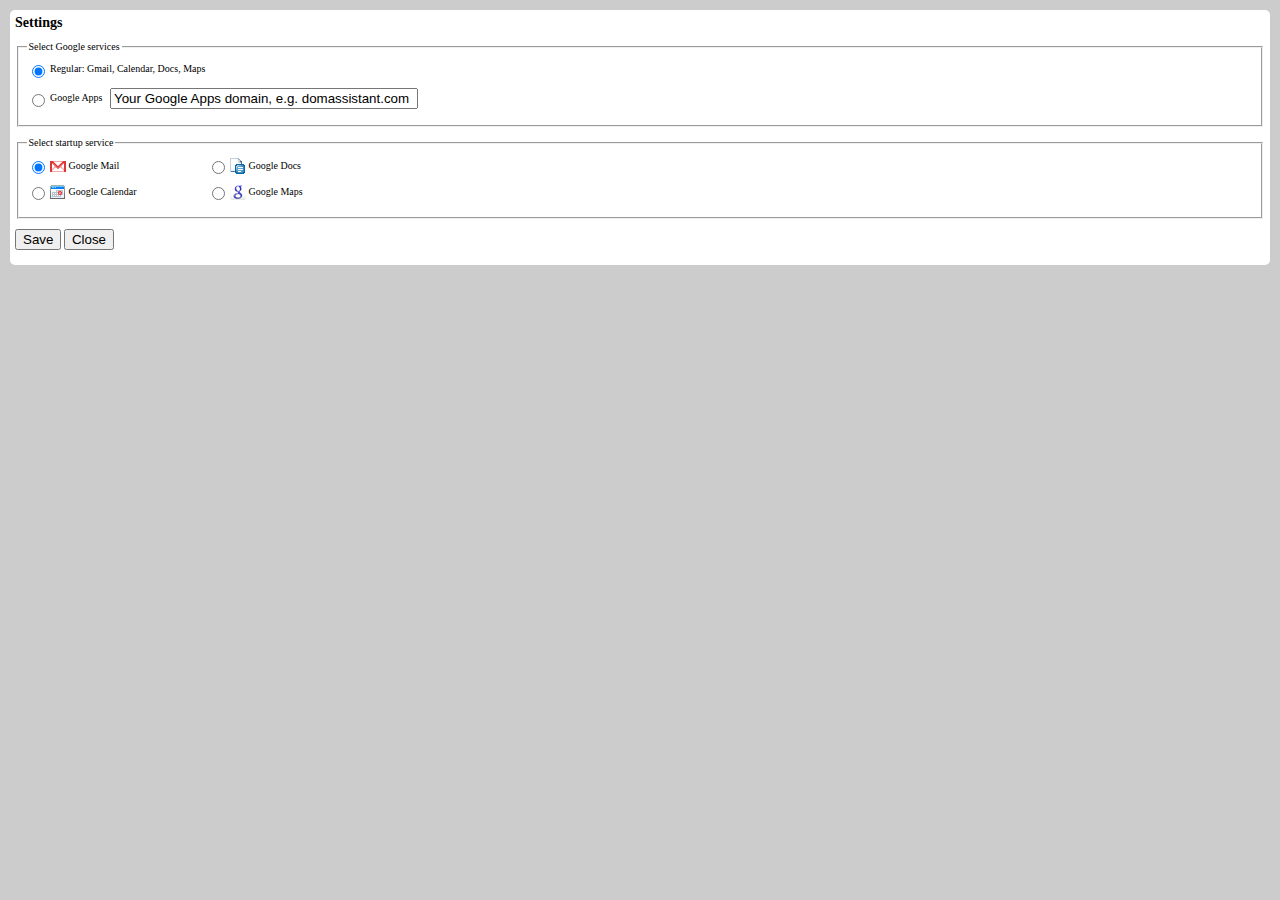
<file: preferences.html>
<!DOCTYPE html PUBLIC "-//W3C//DTD XHTML 1.0 Strict//EN" "http://www.w3.org/TR/xhtml1/DTD/xhtml1-strict.dtd">
<html xmlns="http://www.w3.org/1999/xhtml">
<head>
	<meta http-equiv="Content-Type" content="text/html; charset=utf-8" />
	<title>Preferences</title>
	<link rel="stylesheet" href="css/gmdesk.css" type="text/css" />
	<script type="text/javascript" src="js/AIRAliases.js"></script>
	<script type="text/javascript" src="js/DOMAssistantComplete.js"></script>
	<script type="text/javascript" src="js/gmdeskPreferences.js"></script>
</head>
<body id="preferences">
	
	<div id="preferences-content">
		<h1>Settings</h1>
	
		<form id="preferences-form" action="preferences.html" method="post">
			<fieldset>
				<legend>Select Google services</legend>
				<p>
					<input type="radio" id="regular-services" name="regular" value="http://mail.google.com/" checked="checked">
					<label for="regular-services">Regular: Gmail, Calendar, Docs, Maps</label>
				</p>
				<p>
					<input type="radio" id="google-apps" name="regular" value="http://mail.google.com/">
					<label for="google-apps">Google Apps
						<input type="text" id="google-apps-domain" value="Your Google Apps domain, e.g. domassistant.com">
					</label>
				</p>
			</fieldset>
			<fieldset>
				<legend>Select startup service</legend>
				<div class="col">
					<p>
						<input type="radio" id="mail" name="startup-service" value="mail" checked="checked">
						<label for="mail">
							<img src="images/mail.png" alt="">
							Google Mail
						</label>
					</p>
				
					<p>
						<input type="radio" id="calendar" name="startup-service" value="calendar">
						<label for="calendar">
							<img src="images/calendar.png" alt="">
							Google Calendar
						</label>
					</p>
				</div>
				
				<div class="col">
					<p>
						<input type="radio" id="docs" name="startup-service" value="docs">
						<label for="docs">
							<img src="images/docs.png" alt="">
							Google Docs
						</label>
					</p>	
					<p>
						<input type="radio" id="maps" name="startup-service" value="maps">
						<label for="maps">
								<img src="images/google.png" alt="">
							Google Maps
						</label>
					</p>	
				</div>
			</fieldset>
			<p>
				<input type="submit" id="set-url" value="Save">
				<input type="button" id="close" value="Close">
			</p>
		</form>
	</div>	
		
</body>
</html>
</file>
<file: css/gmdesk.css>
a {
	color: #c3cddf;
}

a:hover {
	color: #fff;
}

body {
	overflow: hidden;
	font: 10px Verdana;
	margin: 0;
	padding: 0;
}

#update-available {
	position: absolute;
	left: 0;
	top: 0;
	width: 100%;
	height: 100%;
	background: #fff;
	/*opacity: 0.3;*/
	z-index: 10;
	display: none;
}

#update-available-dialog {
	position: absolute;
	left: 50%;
	top: 150px;
	width: 300px;
	text-align: center;
	margin-left: -80px;
	z-index: 10;
	display: none;
}

#update-available-dialog h1 {
	font: 16px Verdana;
	color: #000;
	background: #c3d9ff;
	margin: 0;
	padding: 5px;
	-webkit-border-radius: 5px;
}

#update-content {
	background: #fff;
	border: 1px solid #c3d9ff;
	border-top-width: 10px;
	margin-top: -10px;
	padding: 10px;
}

#release-notes {
	text-align: left;
}

/* Settings */
#preferences {
	background: #ccc;
	padding: 10px;
}

#preferences-content {
	background: #fff;
	padding: 5px;
	-webkit-border-radius: 5px;
}

#preferences-content h1 {
	font-size: 14px;
	margin: 0 0 10px;
	padding: 0;
}

#preferences-content h2 {
	font-size: 14px;
	margin: 0;
	padding: 0;
}

#preferences-content fieldset {
	margin-bottom: 10px;
	padding-top: 0;
}

#preferences-content input[type=text] {
	width: 300px;
	margin-left: 5px;
}

#preferences-content .col {
	float: left;
	width: 170px;
	margin-right: 10px;
}

#preferences-content img, #preferences-content input {
	vertical-align: middle;
}
</file>
